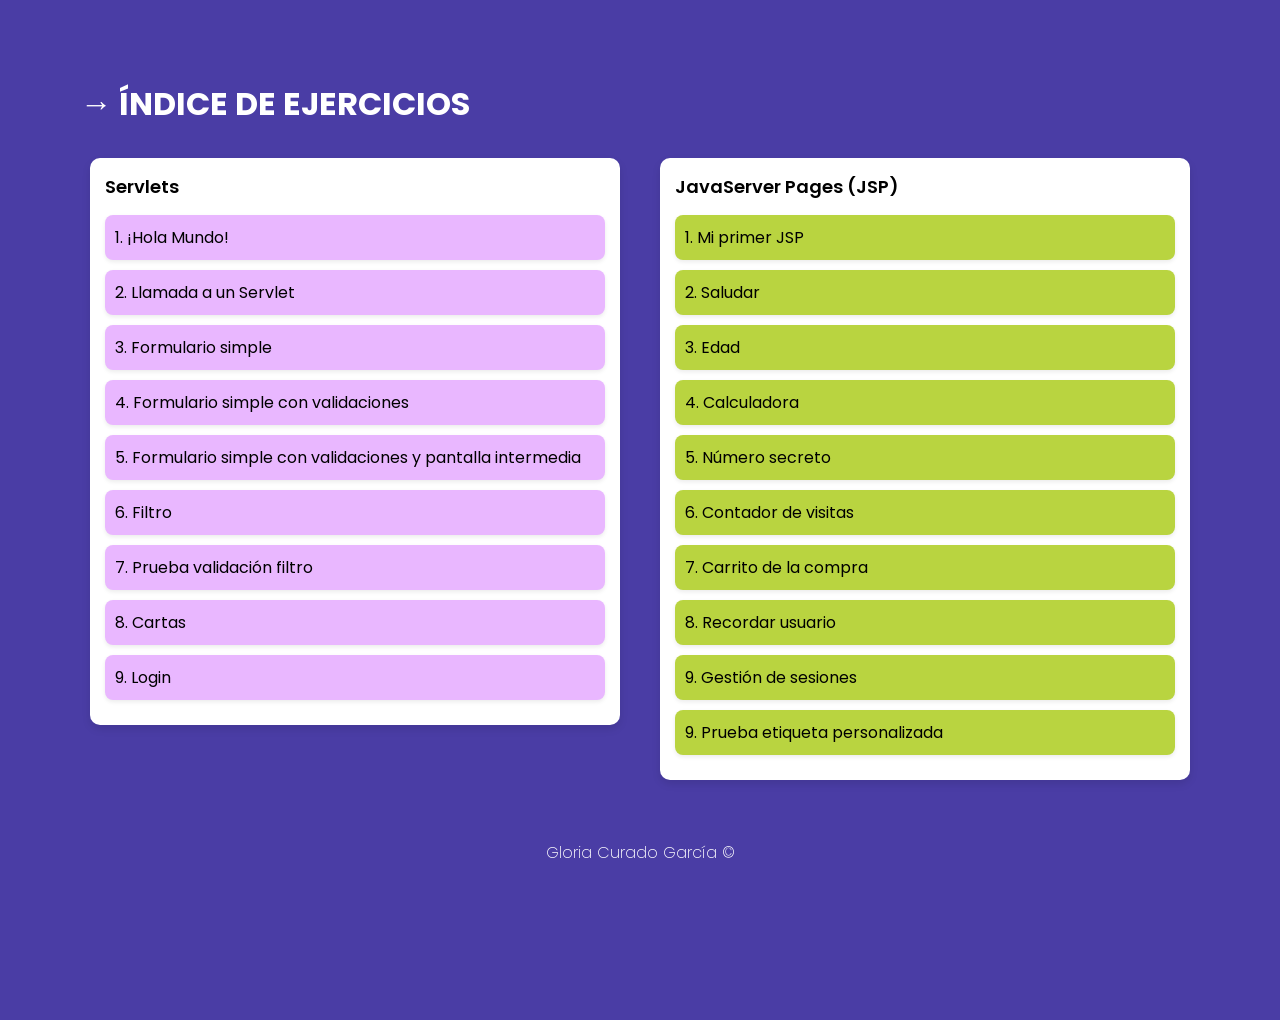
<file: src/main/webapp/index.html>
<!DOCTYPE html>
<html lang="es">
    <head>
        <title>&Iacute;ndice</title>
        <meta http-equiv="Content-Type" content="text/html; charset=UTF-8">
        <link rel="stylesheet" type="text/css" href="css/styleIndex.css">
        <link href="https://fonts.googleapis.com/css2?family=Poppins:wght@300;400;500;600;700&display=swap" rel="stylesheet">
    </head>
    <header>
        <h1 id="tituloInicio">→ &Iacute;NDICE DE EJERCICIOS</h1>
    </header>
    <body>
        <div class="contenedor">
            <div class="columna" id="columna1">
                <h2>Servlets</h2>
                <a href="html/adios.html" class="tarjeta">1. ¡Hola Mundo!</a>
                <details>
                    <summary class="tarjeta">2. Llamada a un Servlet</summary>
                    <ul class="desplegable">
                        <li>Primera llamada a un Servlet. Pulsa <a class="enlace" href="Entrada">aqu&iacute;</a></li>
                        <li>Llamada a un servlet pasando par&aacute;metros. Pulsa <a class="enlace" href="Entrada?param1=Hola&param2=Mundo">aqu&iacute;</a></li>
                    </ul>
                </details>
                <a href="html/formularioSimple.html" class="tarjeta">3. Formulario simple</a>
                <a href="html/formularioSimpleValid.html" class="tarjeta">4. Formulario simple con validaciones</a>
                <a href="html/formularioSimpleVPI.html" class="tarjeta">5. Formulario simple con validaciones y pantalla intermedia</a>
                <a href="jsp/filtro.jsp" class="tarjeta">6. Filtro</a>
                <a href="jsp/pruebaValidacionFiltros.jsp" class="tarjeta">7. Prueba validación filtro</a>
                <a href="jsp/cartas.jsp" class="tarjeta">8. Cartas</a>
                <form action="LoginController" method="post">
                    <input type="submit" name="accion" value="9. Login" class="tarjeta">
                </form>
                
            </div>
            <div class="columna" id="columna2">
                <h2>JavaServer Pages (JSP)</h2>
                <a href="jsp/primerJSP.jsp" class="tarjeta">1. Mi primer JSP</a>
                <a href="html/saludar.html" class="tarjeta">2. Saludar</a>
                <a href="html/edad.html" class="tarjeta">3. Edad</a>
                <a href="jsp/calculadora.jsp" class="tarjeta">4. Calculadora</a>
                <a href="jsp/numeroSecreto.jsp" class="tarjeta">5. N&uacute;mero secreto</a>
                <details>
                    <summary class="tarjeta">6. Contador de visitas</summary>
                    <ul class="desplegable">
                        <li>Contador de visitas con cookies. Pulsa <a class="enlace" href="jsp/contadorVisitasCookies.jsp">aqu&iacute;</a></li>
                        <li>Contador de visitas con sesiones. Pulsa <a class="enlace" href="jsp/contadorVisitasSesiones.jsp">aqu&iacute;</a></li>
                    </ul>
                </details>
                <a href="html/carritoCompra.html" class="tarjeta">7. Carrito de la compra</a>
                <a href="jsp/recordarUsuario.jsp" class="tarjeta">8. Recordar usuario</a>
                <details>
                    <summary class="tarjeta">9. Gesti&oacute;n de sesiones</summary>
                    <ul class="desplegable">
                        <li>Gesti&oacute;n de un atributo. Pulsa <a class="enlace" href="jsp/menuSesion.jsp">aqu&iacute;</a></li>
                        <li>Gesti&oacute;n de varios atributos. Pulsa <a class="enlace" href="jsp/vista_gestionSesion.jsp">aqu&iacute;</a></li>
                    </ul>
                </details>
                <a href="jsp/etiquetaPersonalizada.jsp" class="tarjeta">9. Prueba etiqueta personalizada</a>
            </div>
        </div>
        
</body>
<footer>
    <p>Gloria Curado García ©</p>
</footer>
</html>
</file>
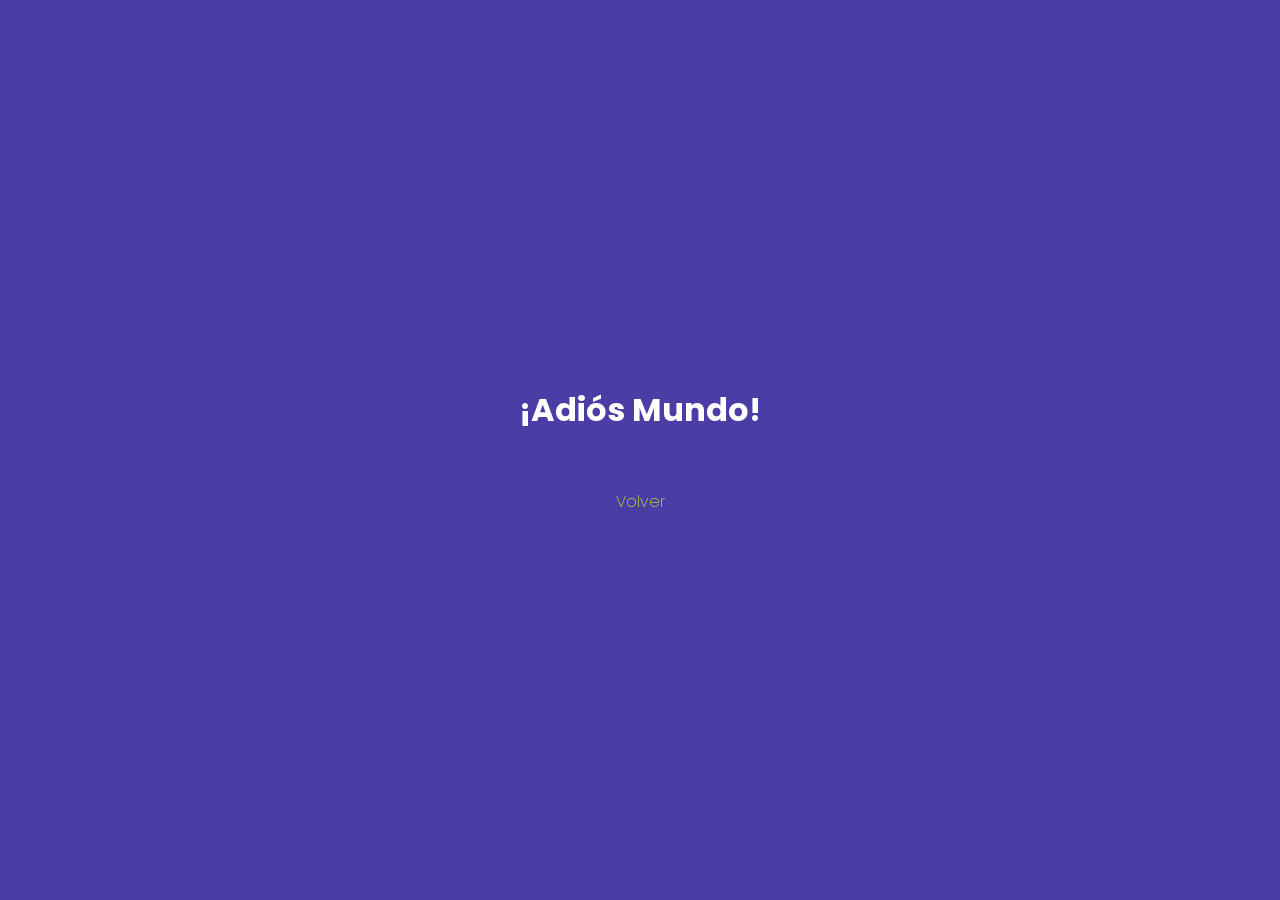
<file: src/main/webapp/html/adios.html>
<!DOCTYPE html>
<!--
Click nbfs://nbhost/SystemFileSystem/Templates/Licenses/license-default.txt to change this license
Click nbfs://nbhost/SystemFileSystem/Templates/JSP_Servlet/Html.html to edit this template
-->
<html lang="es">
    <head>
        <title>Adi&oacute;s</title>
        <meta http-equiv="Content-Type" content="text/html; charset=UTF-8">
        <link rel="stylesheet" type="text/css" href="../css/style.css">
        <link href="https://fonts.googleapis.com/css2?family=Poppins:wght@300;400;500;600;700&display=swap" rel="stylesheet">
    </head>
    <body>
        <h1>¡Adi&oacute;s Mundo!</h1>
        <br>
        <a class="enlace" href="../index.html">Volver</a>
    </body>
</html>
</file>
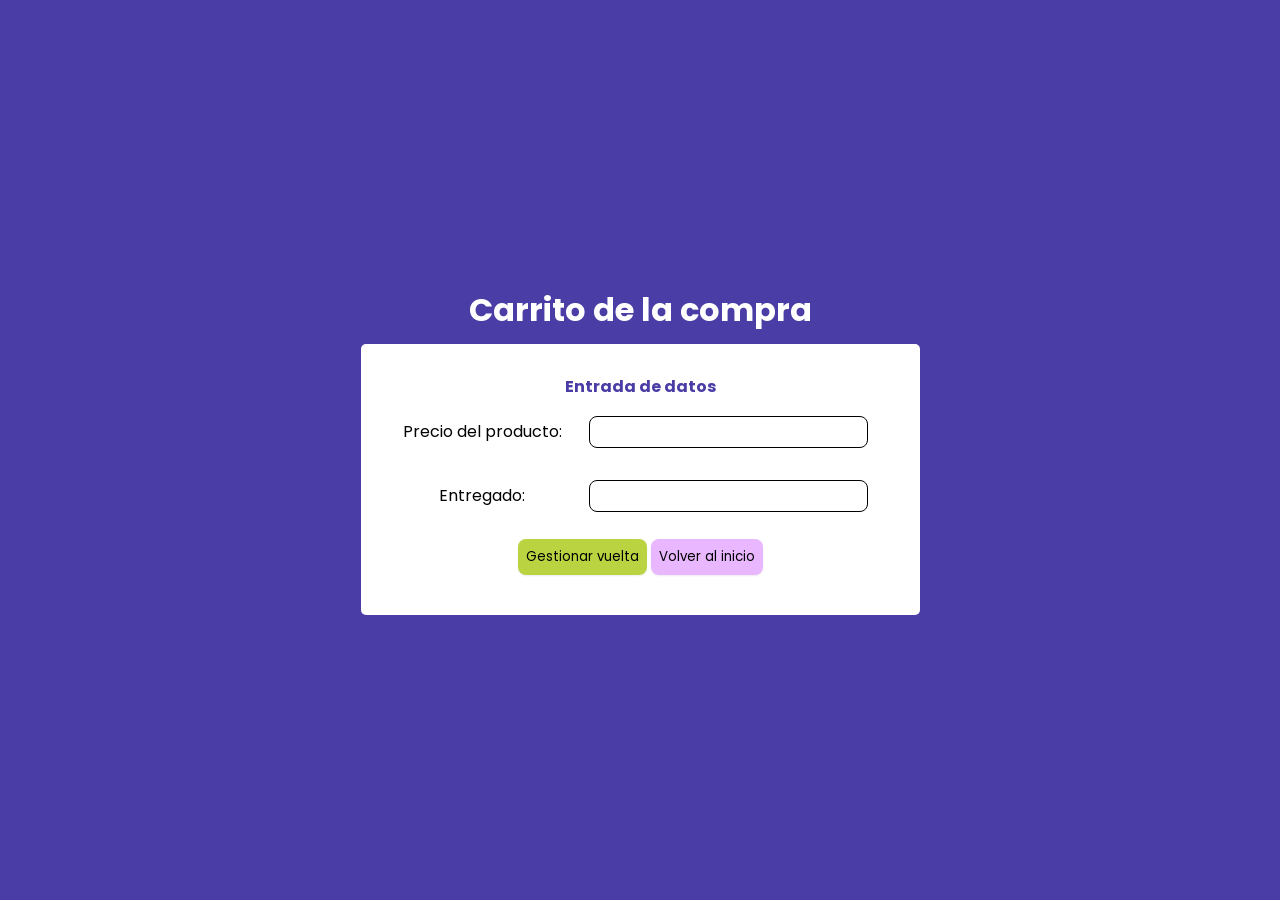
<file: src/main/webapp/html/carritoCompra.html>
<!DOCTYPE html>
<!--
Click nbfs://nbhost/SystemFileSystem/Templates/Licenses/license-default.txt to change this license
Click nbfs://nbhost/SystemFileSystem/Templates/JSP_Servlet/Html.html to edit this template
-->
<html lang="es">
    <head>
        <title>Carrito compra</title>
        <meta http-equiv="Content-Type" content="text/html; charset=UTF-8">
        <link rel="stylesheet" type="text/css" href="../css/style.css">
        <link href="https://fonts.googleapis.com/css2?family=Poppins:wght@300;400;500;600;700&display=swap" rel="stylesheet">
    </head>
    <body>
        <h1>Carrito de la compra</h1>
        <div class="formulario">
            <form action="../jsp/carritoCompra.jsp" method="post">
                <h4>Entrada de datos</h4>
                <table>
                    <tr>
                        <td>Precio del producto:</td>
                        <td><input type="number" step="0.01" name="precio"></td>                    
                    </tr>
                    <tr>
                        <td>Entregado:</td>
                        <td><input type="number" step="0.01" name="entregado"></td>
                    </tr>
                </table>
                <input type="submit" class="botonEnviar" name="gestionarVuelta" value="Gestionar vuelta">
                <input type="button" class="botonVolver" name="volver" value="Volver al inicio" onclick="window.location.href='../index.html'">
            </form>
        </div>
    </body>
</html>
</file>
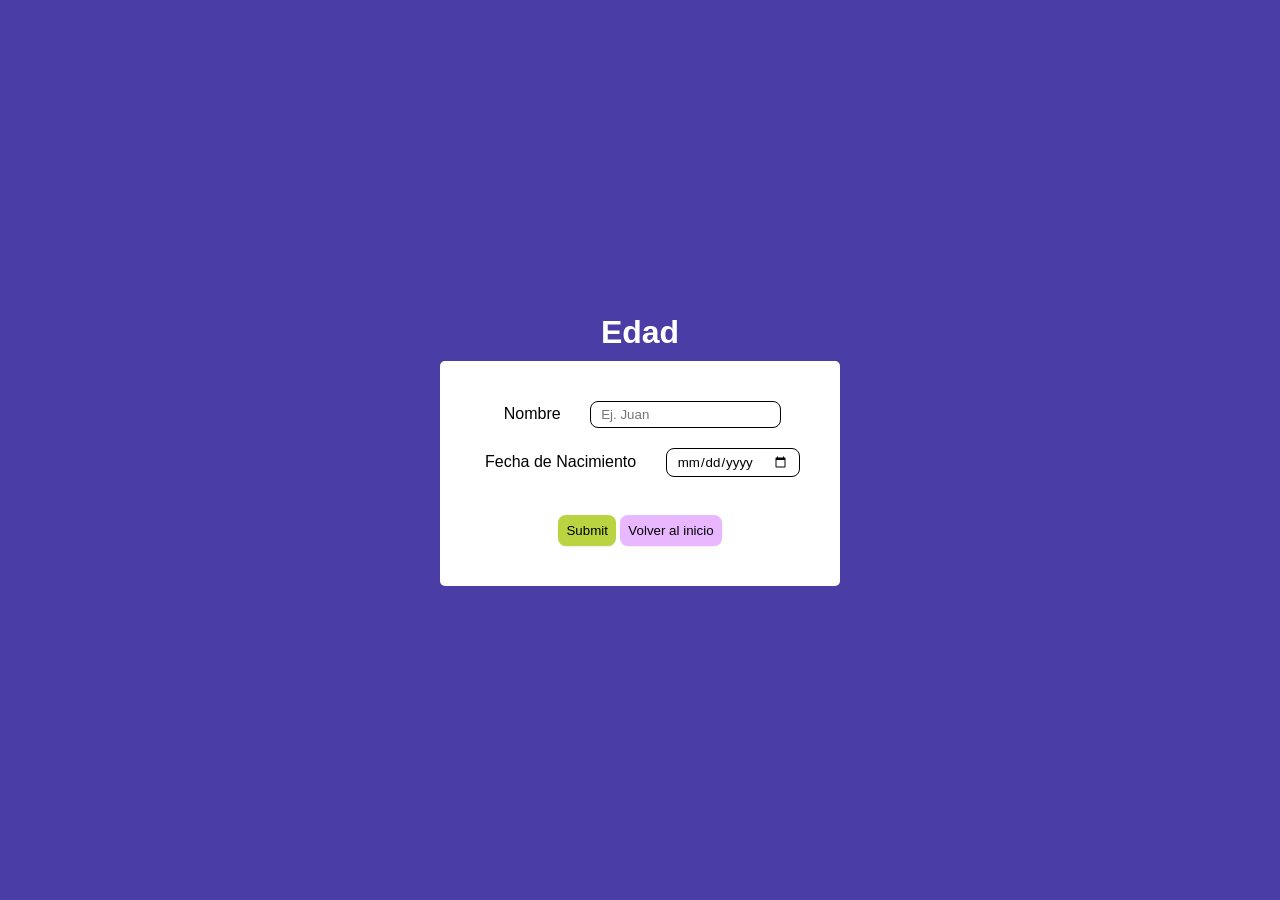
<file: src/main/webapp/html/edad.html>
<!DOCTYPE html>
<!--
Click nbfs://nbhost/SystemFileSystem/Templates/Licenses/license-default.txt to change this license
Click nbfs://nbhost/SystemFileSystem/Templates/JSP_Servlet/Html.html to edit this template
-->
<html lang="es">
    <head>
        <title>Edad</title>
        <meta charset="UTF-8">
        <meta name="viewport" content="width=device-width, initial-scale=1.0">
        <link rel="stylesheet" href="../css/style.css">
    </head>
    <body>
    <h1>Edad</h1>
        <div class="formulario" >
            <form method="post" action="../jsp/edad.jsp">
                <label>Nombre</label>
                <input type="text" name="nombre" placeholder="Ej. Juan"><br>
                <label>Fecha de Nacimiento</label>
                <input type="date" name= "fecha">
                <br><br>
                <input class="botonEnviar" type="submit" name="enviar">
                <input type="button" class="botonVolver" name="volver" value="Volver al inicio" onclick="window.location.href='../index.html'">
            </form>
        </div>
    </body>
</html>
</file>
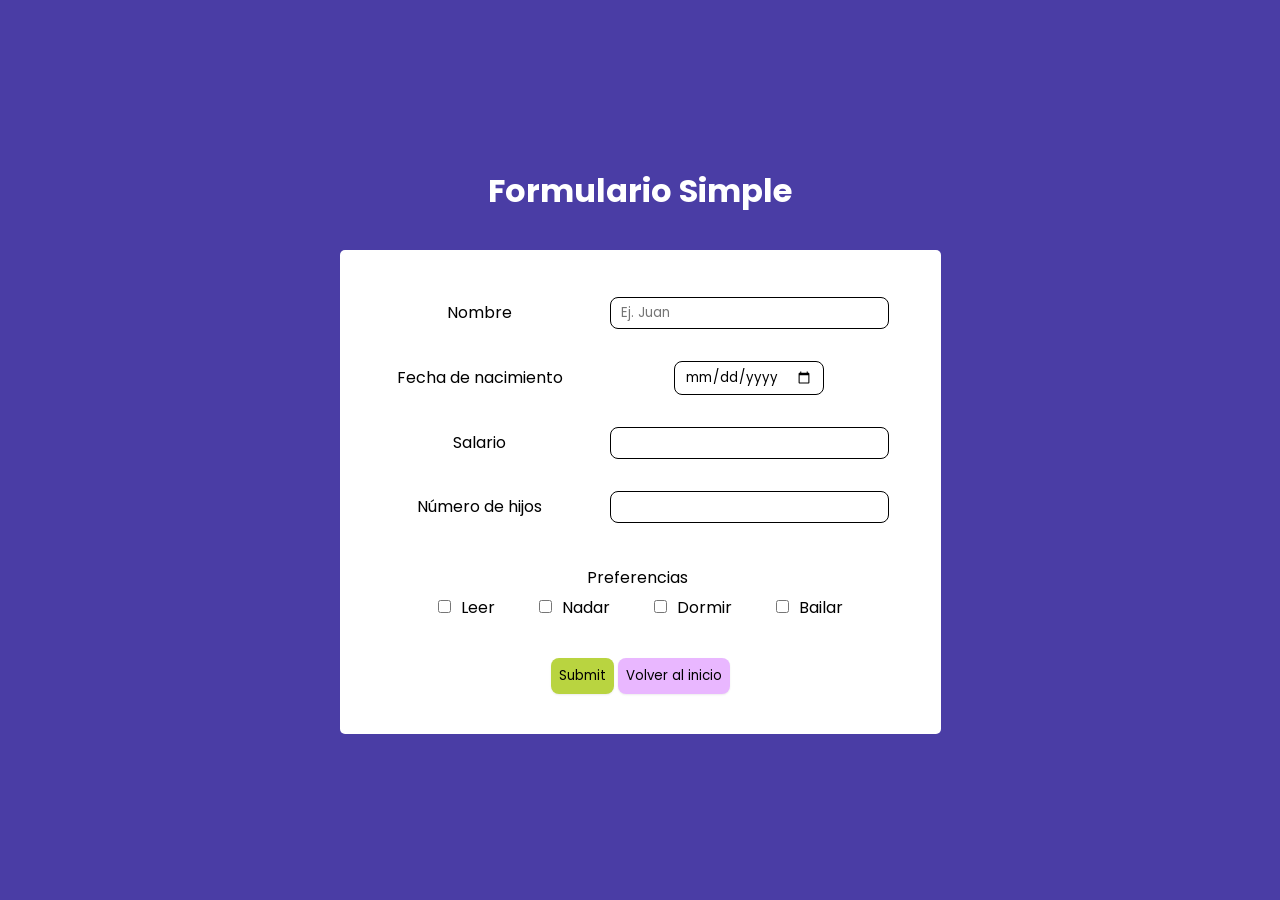
<file: src/main/webapp/html/formularioSimple.html>
<!DOCTYPE html>
<!--
Click nbfs://nbhost/SystemFileSystem/Templates/Licenses/license-default.txt to change this license
Click nbfs://nbhost/SystemFileSystem/Templates/JSP_Servlet/Html.html to edit this template
-->
<html lang="es">
    <head>
        <title>Formulario Simple</title>
        <meta charset="UTF-8">
        <meta name="viewport" content="width=device-width, initial-scale=1.0">
        <link rel="stylesheet" type="text/css" href="../css/style.css">
        <link href="https://fonts.googleapis.com/css2?family=Poppins:wght@300;400;500;600;700&display=swap" rel="stylesheet">
    </head>
    <body>

        <h1>Formulario Simple</h1><br>
        <div class="formulario">
            <form action="../FormularioSimple" method="post">
                <table>
                    <tr>
                        <td><label for="nb">Nombre</label></td>
                        <td><input type="text" name="nombre" id="nb" placeholder="Ej. Juan" required></td>
                    </tr>
                    <tr>
                        <td><label for="dt">Fecha de nacimiento</label></td>
                        <td><input type="date" name="fechaNacimiento" id="dt" required></td>
                    </tr>
                    <tr>
                        <td><label for="sal">Salario</label></td>
                        <td><input type="number" name="salario" step="0.01" id="sal" required></td>
                    </tr>
                    <tr>
                        <td><label for="hj">N&uacute;mero de hijos</label></td>
                        <td><input type="number" name="hijos" id="hj" required></td>
                    </tr>
                </table><br>
                <label>Preferencias</label><br>
                <label><input type="checkbox" name= "preferencias" value="Leer">Leer</label>
                <label><input type="checkbox" name= "preferencias" value="Nadar">Nadar</label>
                <label><input type="checkbox" name= "preferencias" value="Dormir">Dormir</label>
                <label><input type="checkbox" name= "preferencias" value="Bailar">Bailar</label><br>
                <br>
                <input class="botonEnviar" type="submit">
                <input type="button" class="botonVolver" name="volver" value="Volver al inicio" onclick="window.location.href='../index.html'">
            </form>
        </div>
    </body>
</html>
</file>
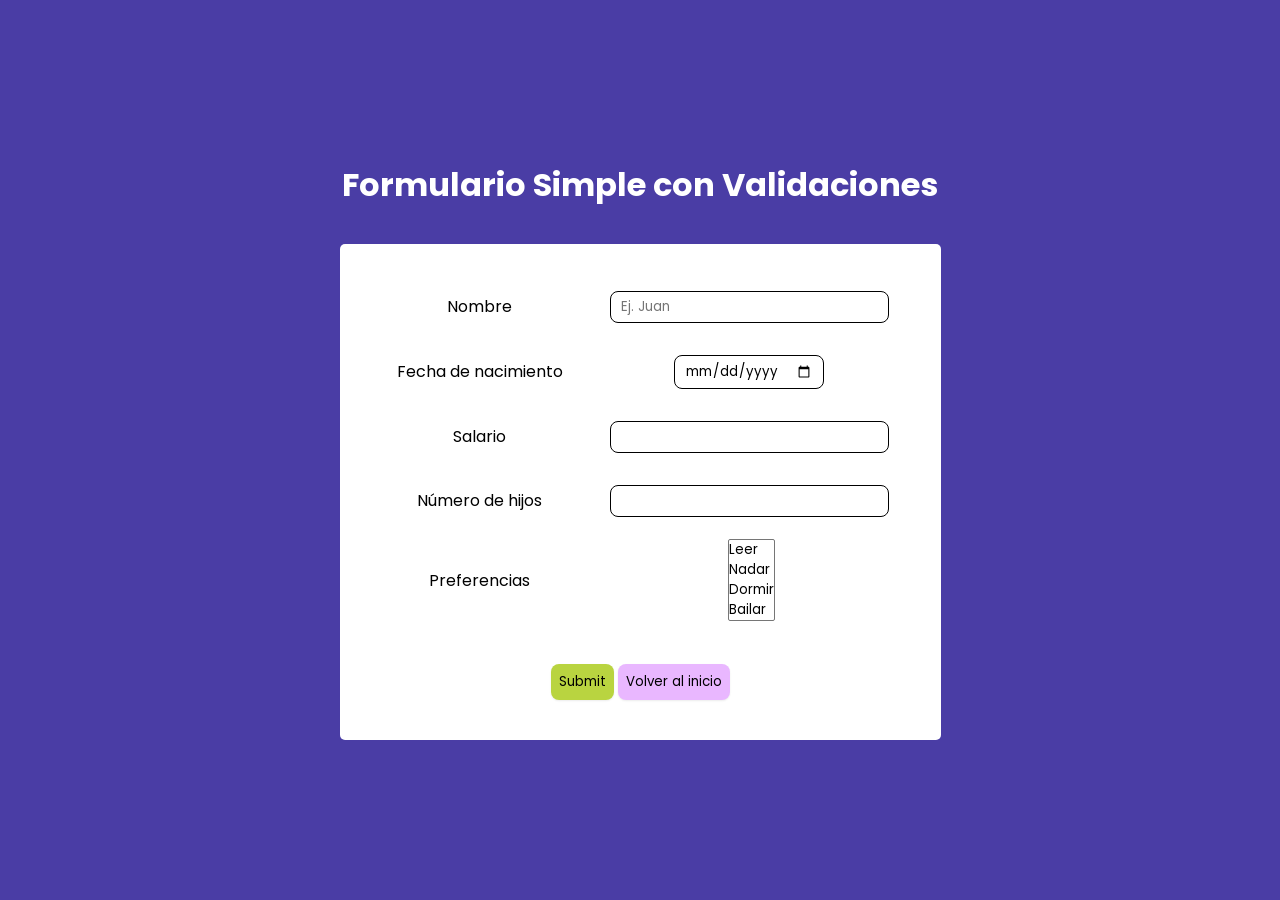
<file: src/main/webapp/html/formularioSimpleValid.html>
<!DOCTYPE html>
<!--
Click nbfs://nbhost/SystemFileSystem/Templates/Licenses/license-default.txt to change this license
Click nbfs://nbhost/SystemFileSystem/Templates/JSP_Servlet/Html.html to edit this template
-->
<html lang="es">
    <head>
        <title>Formulario Simple con Validaciones</title>
        <meta charset="UTF-8">
        <meta name="viewport" content="width=device-width, initial-scale=1.0">
        <link rel="stylesheet" type="text/css" href="../css/style.css">
        <link href="https://fonts.googleapis.com/css2?family=Poppins:wght@300;400;500;600;700&display=swap" rel="stylesheet">
    </head>
    <body>

        <h1>Formulario Simple con Validaciones</h1><br>
        <div class="formulario">
            <form action="../FormularioSimpleValid" method="post">
                <table>
                    <tr>
                        <td><label for="nb">Nombre</label></td>
                        <td><input type="text" name="Nombre" id="nb" placeholder="Ej. Juan"></td>
                    </tr>
                    <tr>
                        <td><label for="dt">Fecha de nacimiento</label></td>
                        <td><input type="date" name="Fecha_de_nacimiento" id="dt"></td>
                    </tr>
                    <tr>
                        <td><label for="sal">Salario</label></td>
                        <td><input type="number" name="Salario" step="0.01" id="sal"></td>
                    </tr>
                    <tr>
                        <td><label for="hj">N&uacute;mero de hijos</label></td>
                        <td><input type="number" name="Hijos" id="hj"></td>
                    </tr>
                    <tr>
                        <td><label for="preferencias">Preferencias</label></td>
                        <td><select name="Preferencias" id="preferencias" multiple>
                            <option value="Leer">Leer</option>
                            <option value="Nadar">Nadar</option>
                            <option value="Dormir">Dormir</option>
                            <option value="Bailar">Bailar</option>
                        </select></td>
                    </tr>
                </table>
                <br>
                <input class="botonEnviar" type="submit">
                <input type="button" class="botonVolver" name="volver" value="Volver al inicio" onclick="window.location.href='../index.html'">
            </form>
        </div>        
    </body>
</html>
</file>
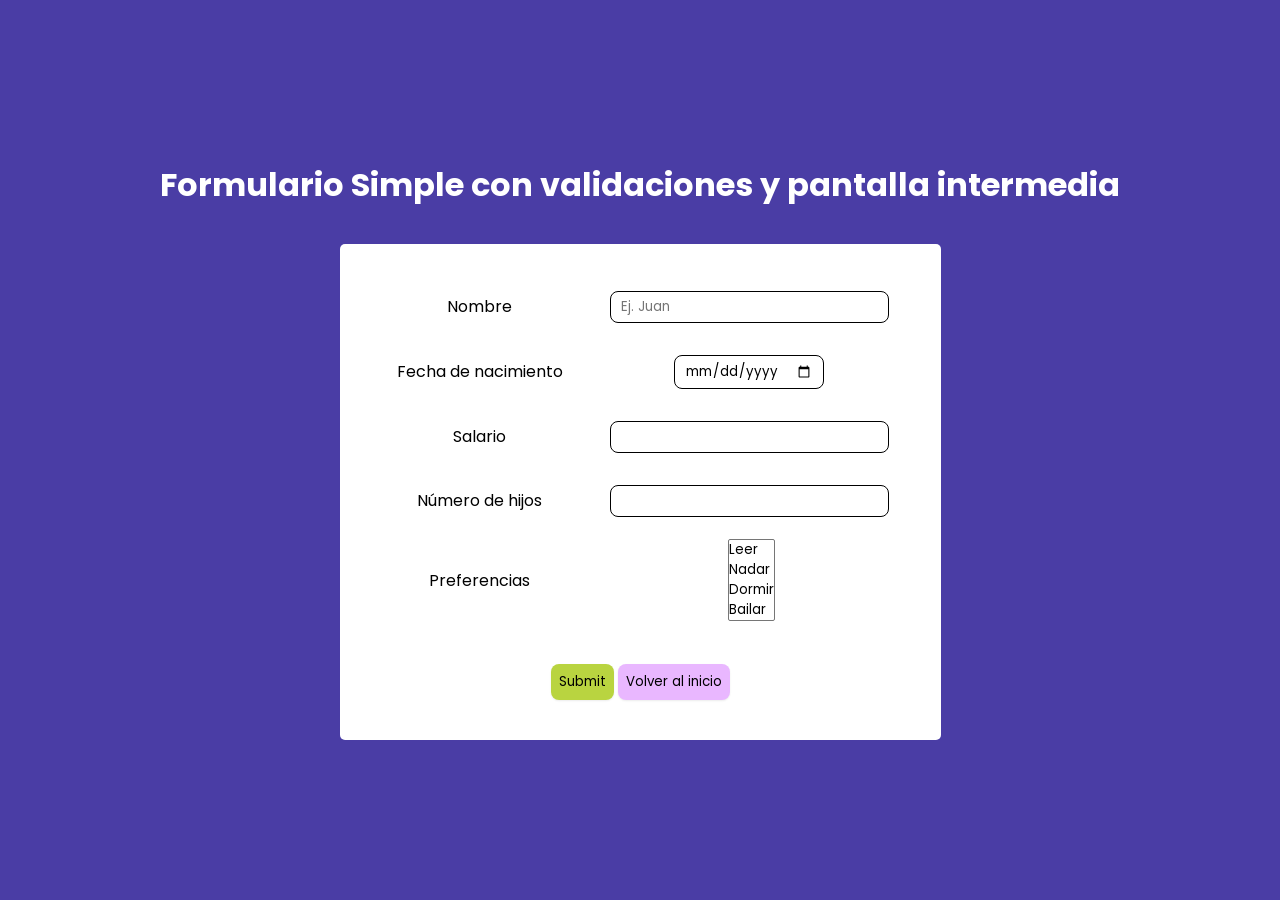
<file: src/main/webapp/html/formularioSimpleVPI.html>
<!DOCTYPE html>
<!--
Click nbfs://nbhost/SystemFileSystem/Templates/Licenses/license-default.txt to change this license
Click nbfs://nbhost/SystemFileSystem/Templates/JSP_Servlet/Html.html to edit this template
-->
<html lang="es">
    <head>
        <title>Formulario Simple con validaciones y pantalla intermedia</title>
        <meta charset="UTF-8">
        <meta name="viewport" content="width=device-width, initial-scale=1.0">
        <link rel="stylesheet" type="text/css" href="../css/style.css">
        <link href="https://fonts.googleapis.com/css2?family=Poppins:wght@300;400;500;600;700&display=swap" rel="stylesheet">
    </head>
    <body>

        <h1>Formulario Simple con validaciones y pantalla intermedia</h1><br>
        <div class="formulario">
            <form action="../FormularioSimpleVPI" method="post">
                <table>
                    <tr>
                        <td><label for="nb">Nombre</label></td>
                        <td><input type="text" name="Nombre" id="nb" placeholder="Ej. Juan"></td>
                    </tr>
                    <tr>
                        <td><label for="dt">Fecha de nacimiento</label></td>
                        <td><input type="date" name="Fecha_de_nacimiento" id="dt"></td>
                    </tr>
                    <tr>
                        <td><label for="sal">Salario</label></td>
                        <td><input type="number" name="Salario" step="0.01" id="sal"></td>
                    </tr>
                    <tr>
                        <td><label for="hj">N&uacute;mero de hijos</label></td>
                        <td><input type="number" name="Hijos" id="hj"></td>
                    </tr>
                    <tr>
                        <td><label for="preferencias">Preferencias</label></td>
                        <td><select name="Preferencias" id="preferencias" multiple>
                            <option value="Leer">Leer</option>
                            <option value="Nadar">Nadar</option>
                            <option value="Dormir">Dormir</option>
                            <option value="Bailar">Bailar</option>
                        </select></td>
                    </tr>
                </table>
                <br>
                <input class="botonEnviar" type="submit">
                <input type="button" class="botonVolver" name="volver" value="Volver al inicio" onclick="window.location.href='../index.html'">
            </form>
        </div>
    </body>
</html>
</file>
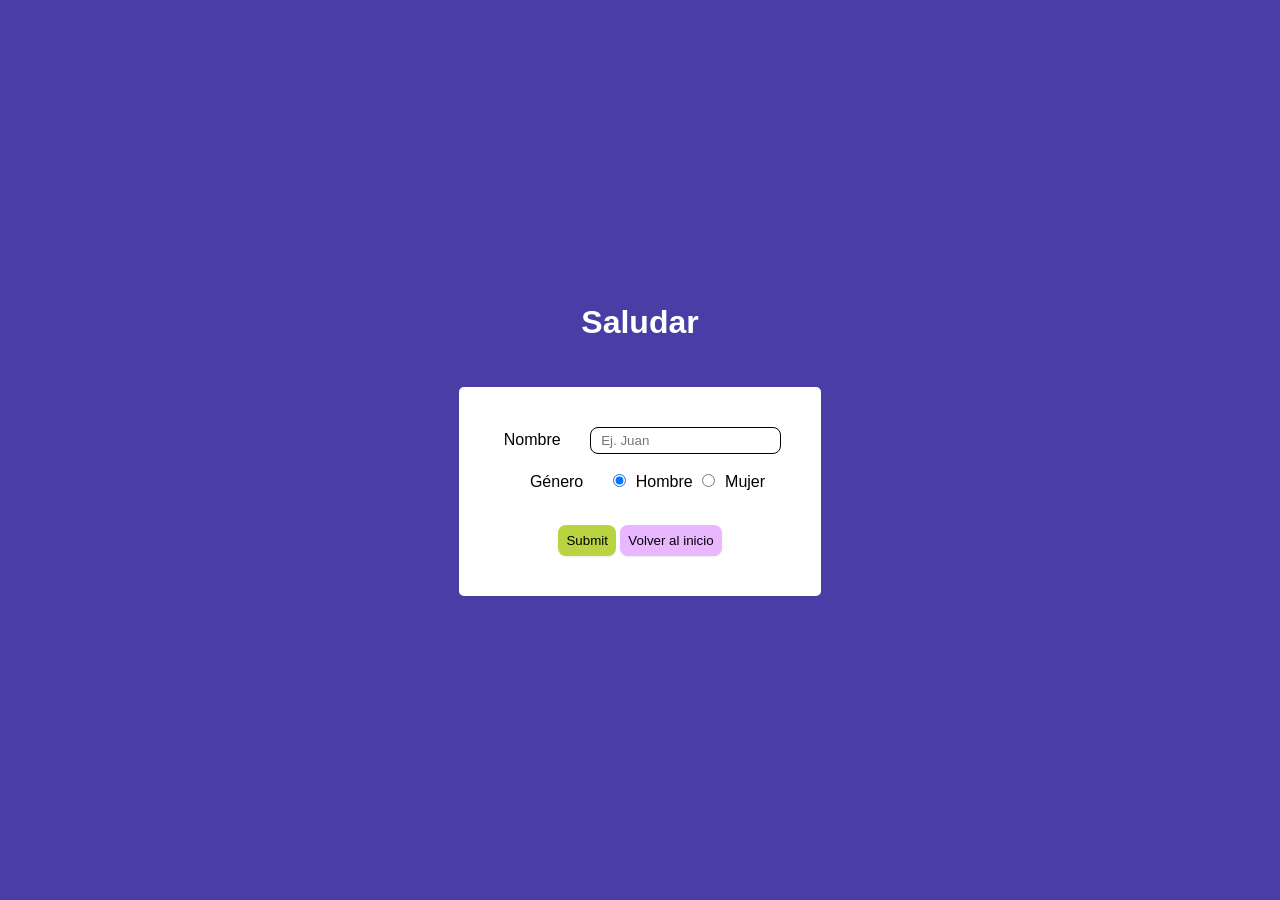
<file: src/main/webapp/html/saludar.html>
<!DOCTYPE html>
<!--
Click nbfs://nbhost/SystemFileSystem/Templates/Licenses/license-default.txt to change this license
Click nbfs://nbhost/SystemFileSystem/Templates/JSP_Servlet/Html.html to edit this template
-->
<html lang="es">
    <head>
        <title>Saludar</title>
        <meta charset="UTF-8">
        <meta name="viewport" content="width=device-width, initial-scale=1.0">
        <link rel="stylesheet" href="../css/style.css">
    </head>
    <body>
        <h1>Saludar</h1>
        <br><br>
        <div class="formulario" >
            <form method="post" action="../jsp/saludar.jsp">
                <label>Nombre</label>
                <input type="text" name="nombre" placeholder="Ej. Juan"><br>
                <label>G&eacute;nero</label>
                <input type="radio" name= "sexo" value="hombre" checked="checked">Hombre
                <input type="radio" name= "sexo" value="mujer">Mujer
                <br><br>
                <input class="botonEnviar" type="submit" name="enviar">
                <input type="button" class="botonVolver" name="volver" value="Volver al inicio" onclick="window.location.href='../index.html'">
            </form>
        </div>
    </body>
</html>
</file>
<file: src/main/webapp/css/styleIndex.css>
/*
Click nbfs://nbhost/SystemFileSystem/Templates/Licenses/license-default.txt to change this license
Click nbfs://nbhost/SystemFileSystem/Templates/Other/CascadeStyleSheet.css to edit this template
*/
/* 
    Created on : 28 sept 2025, 13:15:41
    Author     : gloriajean
*/

* {
    font-family: 'Poppins', sans-serif;
    /*outline: 1px solid red;*/
    margin: 0px;
    padding: 0px;
    color: white;
}

header {
    text-align: left;
    padding: 20px;
}



body {
    background-color:#4a3da5;
    margin: 0;
    padding: 60px;
    height: 100vh;
}

h1 {
    margin-bottom: 10px;
}


.contenedor {
    display: flex;
    gap: 40px;
    justify-content: center; /* Centrado horizontal */
    align-items: start;     /* Centrado vertical */
}

/* Cada columna */
.columna {
    background: #fff;
    border-radius: 10px;
    padding: 15px;
    width: 500px;
    box-shadow: 0 4px 8px rgba(0,0,0,0.1);
}

.columna h2 {
    color:black;
    font-size: 18px;
    margin-bottom: 15px;
    font-weight: 600;
}

/* Cada tarjeta */
.columna .tarjeta {
    display: block; /* Para que ocupe toda la caja */
    border-radius: 8px;
    padding: 10px;
    margin-bottom: 10px;
    box-shadow: 0 2px 4px rgba(0,0,0,0.08);
    transition: transform 0.2s ease;
    text-decoration: none;
    color: black;
}

#columna1 .tarjeta {
    background: #e9b7ff;
}

#columna2 .tarjeta {
    background: #b9d440;
}

input {
    width: 100%;
    border: none;
    text-align: left;
    cursor: pointer;
    font-size: 16px;
}


.enlace:hover {
    color: #e9b7ff;
}

.tarjeta:hover {
    transform: scale(1.02);
}

summary {
    cursor: pointer;
}

details .desplegable {
    margin: 5px 30px 5px 30px;
}

ul.desplegable li {
    color:black;
}

footer {
    text-align: center;
    color: white;
    font-weight: 200;
    padding: 60px;
}

.enlace {
    color:red;
    font-weight: 200;
    text-decoration: none;
    display: inline-block;
}
</file>
<file: src/main/webapp/css/style.css>
/*
Click nbfs://nbhost/SystemFileSystem/Templates/Licenses/license-default.txt to change this license
Click nbfs://nbhost/SystemFileSystem/Templates/Other/CascadeStyleSheet.css to edit this template
*/
/* 
    Created on : 28 sept 2025, 13:15:41
    Author     : gloriajean
*/

* {
    font-family: 'Poppins', sans-serif;
    /*outline: 1px solid red;*/
    margin: 0px;
    padding: 0px;
}



body {
    background-color: #4a3da5;
    height: 100vh; /* toda la altura visible */
    display: flex; /* activa el modo flex */
    justify-content: center; /* centra horizontalmente */
    align-items: center; /* centra verticalmente */
    flex-direction: column; /* apila el contenido en columna */
    text-align: center; /* centra el texto dentro */
}

h1 {
    color: white;
    margin-bottom: 10px;
}

h4, h2, h5 {
    color:#4a3da5;
    font-weight: semibold;
}

p {
    color:white;
}

li {
    color: white;
}

.enlace {
    color: #b9d440;
    font-weight: 200;
    text-decoration: none;
    margin-top: 20px;
    display: inline-block;
}

.formulario {
    display: flex;
    background-color: white;
    flex-direction: column;
    width: fit-content;
/*    border: #e9b7ff solid 2px;*/
    border-radius: 5px;
    align-items: center;
    justify-content: center;
    padding: 30px;
    margin: 0 auto; 
    color: black;
    
}

.formulario input {
    color: black;
    border: solid 1.5px;
    border-radius: 8px;
    margin: 10px 10px 10px 5px;
    padding: 5px 10px 5px 10px;
}

.formulario td,
.formulario label,
.formulario p {
    color: black;
    margin: 10px 10px 10px 5px;
    padding: 5px 10px 5px 10px;
}

option {
    color: black;
}

.vacio {
    border: 2px solid red;
}

.botonEnviar, 
.formulario input.botonEnviar {
    background-color:#b9d440;
    color:black;
    border: none;
    width:max-content;
    border-radius: 8px;
    padding: 8px;
    box-shadow: 0 1px 2px rgba(0,0,0,0.08);
    transition: transform 0.2s ease;
    margin: 10px 0px 10px 0px;
}

.botonEnviar:hover {
    transform: scale(1.02);
}

.botonVolver,
.formulario input.botonVolver {
    background-color:#e9b7ff;
    color:black;
    border: none;
    width:max-content;
    border-radius: 8px;
    padding: 8px;
    box-shadow: 0 1px 2px rgba(0,0,0,0.08);
    transition: transform 0.2s ease;
    margin: 10px 0px 10px 0px;
}

.botonVolver:hover {
    transform: scale(1.02);
}

.formulario input.botonEliminar {
    background-color:red;
    color:white;
    border: none;
    width:max-content;
    border-radius: 8px;
    padding: 8px;
    box-shadow: 0 1px 2px rgba(0,0,0,0.08);
    transition: transform 0.2s ease;
    margin: 10px 0px 10px 0px;
}

.botonEliminar:hover {
    transform: scale(1.02);
}

.formulario input.botonActualizar {
    background-color: cornflowerblue;
    color:white;
    border: none;
    width:max-content;
    border-radius: 8px;
    padding: 8px;
    box-shadow: 0 1px 2px rgba(0,0,0,0.08);
    transition: transform 0.2s ease;
    margin: 10px 0px 10px 0px;
}

.botonActualizar:hover {
    transform: scale(1.02);
}



#tablaNumSecreto {
    width: 70%;
    margin: 5%;
    text-align: center;
    background:white;
    border-radius: 5px;
    overflow: hidden;
    border-collapse: separate; /* separar celdas y borde exterior */
    border-spacing: 0; /* sin espacio extra */
    border: 1px solid #4a3da5; /* un solo borde visible */
    color:#4a3da5;
}
#tablaNumSecreto th {
    background: #e9b7ff;
    color:#4a3da5;
    font-weight: bold;
    padding: 10px;
    border: 1px solid #4a3da5;
    
}
#tablaNumSecreto td {
    color: black;
    padding: 10px;
    border: 1px solid #4a3da5; /* un solo borde visible */
}

.formulario .alerta {
    color: red;
    padding: 5px;
}

.alerta {
    color:red;
    background-color: white;
    padding: 5px;
    margin: 10px;
    border-radius: 5px;
}

#tablaGestorVuelta th, #tablaGestorVuelta td {
    padding: 10px; /* Espacio dentro de cada celda */
}

/*Div para los botones del gestor de vuelta de carritoCompra.jsp*/
#divBotones {
    display: flex;            /* Coloca los hijos en línea horizontal */
    gap: 10px;                /* Espacio entre los botones */
    justify-content: center;  /* Centra los botones horizontalmente dentro del div */
    margin-top: 20px;         
}
</file>
